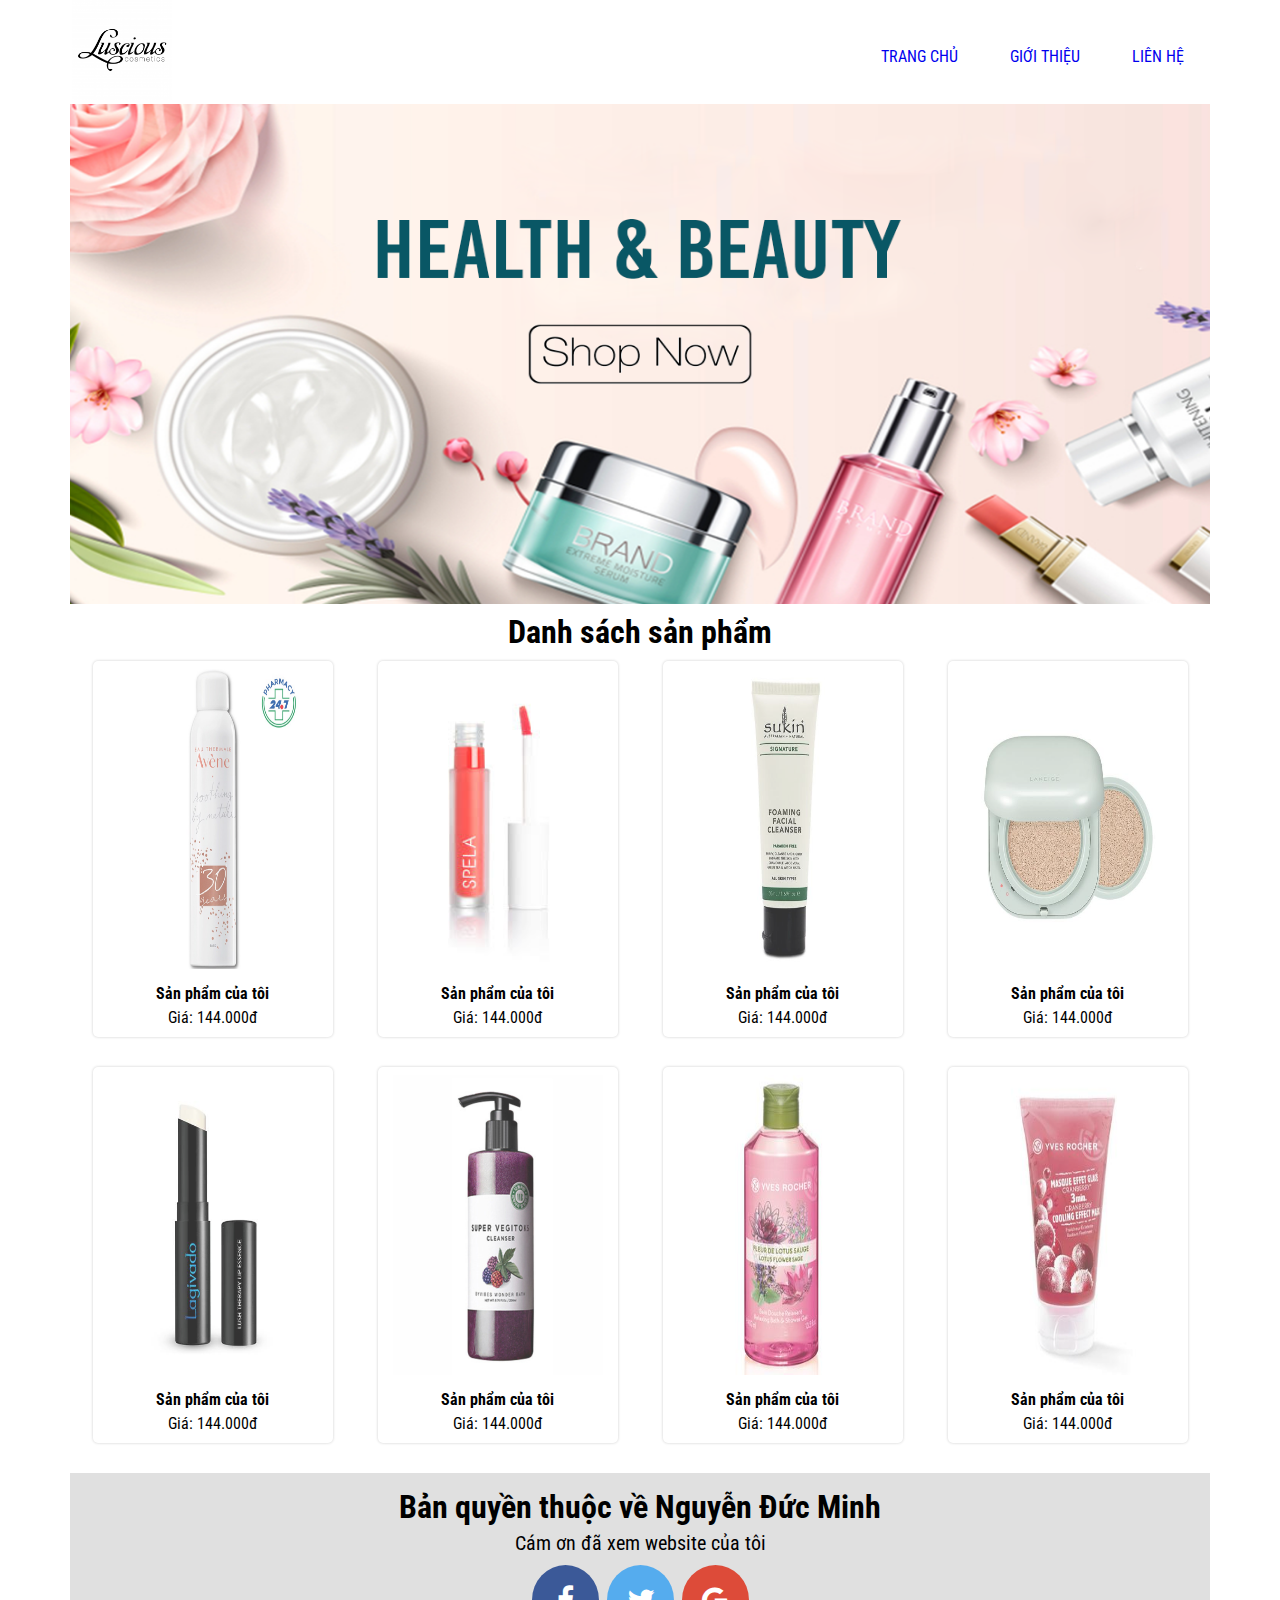
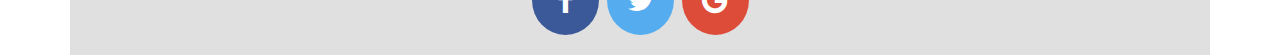
<file: index.html>
<!DOCTYPE html>
<html lang="en">

<head>
    <meta charset="UTF-8">
    <meta name="viewport" content="width=device-width, initial-scale=1.0">
    <link href="https://fonts.googleapis.com/css2?family=Roboto+Condensed:ital,wght@0,400;0,700;1,300&display=swap"
        rel="stylesheet">
        <link rel="stylesheet" href="https://cdnjs.cloudflare.com/ajax/libs/font-awesome/4.7.0/css/font-awesome.min.css">
    <link rel="stylesheet" href="styles.css">
    <link rel="shortcut icon" href="images/logo.png" type="image/x-icon">
    <title>Bán mỹ phẩm hàng xách tay giá bình dân</title>
</head>

<body>
    <header>
        <div class="test">
            <img src="./images/logo_nav.png" alt="logo" class="logo" />
        </div>
        <nav>
            <ul>
                <li><a href="index.html">TRANG CHỦ</a></li>
                <li><a href="about.html">GIỚI THIỆU</a></li>
                <li><a href="contact.html">LIÊN HỆ</a></li>
            </ul>
        </nav>
    </header>

    <body>
        <div class="banner-image">
            <img src="./images/banner.jpg" class="banner" />
        </div>
        <section>
            <div class="product-list-title">
                <h1>Danh sách sản phẩm</h1>
            </div>
            <div class="product-list">
                <div class="product-list-detail">
                    <img src="./images/products/product01.jpg" />
                    <div class="product-list-detail-description">
                        <h4>Sản phẩm của tôi</h4>
                        <p>Giá: 144.000đ</p>
                    </div>
                </div>
                <div class="product-list-detail">
                    <img src="./images/products/product02.jpg" />
                    <div class="product-list-detail-description">
                        <h4>Sản phẩm của tôi</h4>
                        <p>Giá: 144.000đ</p>
                    </div>
                </div>
                <div class="product-list-detail">
                    <img src="./images/products/product03.jpg" />
                    <div class="product-list-detail-description">
                        <h4>Sản phẩm của tôi</h4>
                        <p>Giá: 144.000đ</p>
                    </div>
                </div>
                <div class="product-list-detail">
                    <img src="./images/products/product04.jpg" />
                    <div class="product-list-detail-description">
                        <h4>Sản phẩm của tôi</h4>
                        <p>Giá: 144.000đ</p>
                    </div>
                </div>
                <div class="product-list-detail">
                    <img src="./images/products/product05.jpg" />
                    <div class="product-list-detail-description">
                        <h4>Sản phẩm của tôi</h4>
                        <p>Giá: 144.000đ</p>
                    </div>
                </div>
                <div class="product-list-detail">
                    <img src="./images/products/product06.jpg" />
                    <div class="product-list-detail-description">
                        <h4>Sản phẩm của tôi</h4>
                        <p>Giá: 144.000đ</p>
                    </div>
                </div>
                <div class="product-list-detail">
                    <img src="./images/products/product07.jpg" />
                    <div class="product-list-detail-description">
                        <h4>Sản phẩm của tôi</h4>
                        <p>Giá: 144.000đ</p>
                    </div>
                </div>
                <div class="product-list-detail">
                    <img src="./images/products/product08.jpg" />
                    <div class="product-list-detail-description">
                        <h4>Sản phẩm của tôi</h4>
                        <p>Giá: 144.000đ</p>
                    </div>
                </div>
            </div>
        </section>
    </body>

    <footer>
        <h1>Bản quyền thuộc về Nguyễn Đức Minh</h1>
        <p class="footer-thank-you">Cám ơn đã xem website của tôi</p>
        <a href="#" class="fa fa-facebook"></a>
        <a href="#" class="fa fa-twitter"></a>
        <a href="#" class="fa fa-google"></a>
    </footer>
</body>
</body>

</html>
</file>
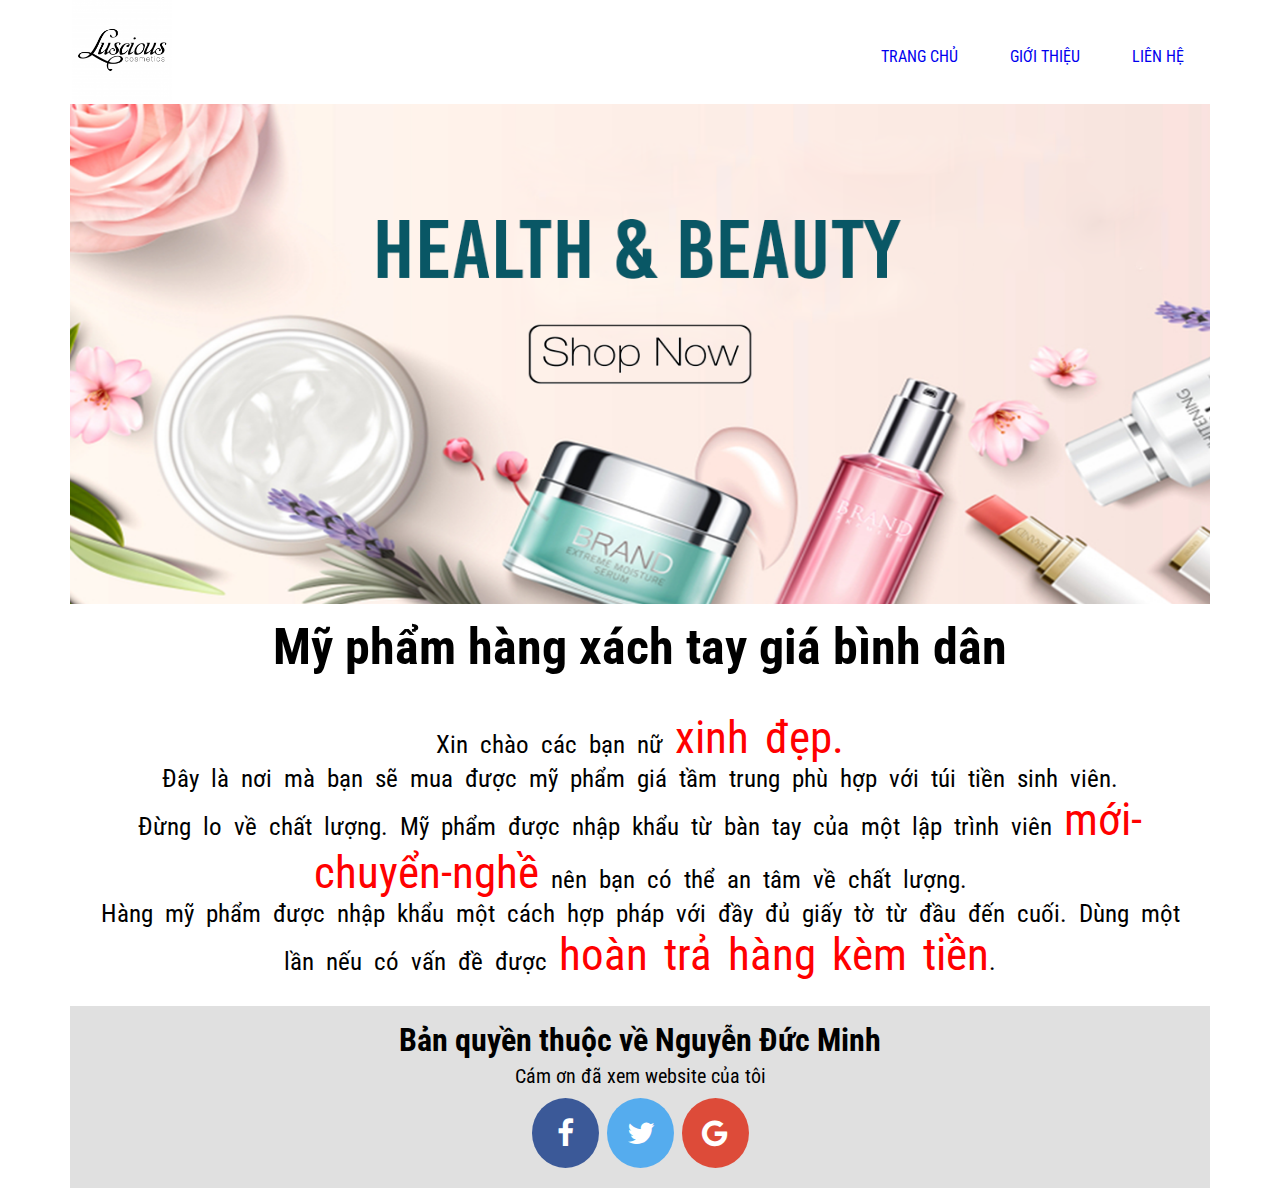
<file: about.html>
<!DOCTYPE html>
<html lang="en">

<head>
    <meta charset="UTF-8">
    <meta name="viewport" content="width=device-width, initial-scale=1.0">
    <link href="https://fonts.googleapis.com/css2?family=Roboto+Condensed:ital,wght@0,400;0,700;1,300&display=swap"
        rel="stylesheet">
    <link rel="stylesheet" href="https://cdnjs.cloudflare.com/ajax/libs/font-awesome/4.7.0/css/font-awesome.min.css">
    <link rel="stylesheet" href="styles.css">
    <link rel="shortcut icon" href="images/logo.png" type="image/x-icon">
    <title>Bán mỹ phẩm hàng xách tay giá bình dân</title>
</head>

<body>
    <header>
        <div class="test">
            <img src="./images/logo_nav.png" alt="logo" class="logo" />
        </div>
        <nav>
            <ul>
                <li><a href="index.html">TRANG CHỦ</a></li>
                <li><a href="about.html">GIỚI THIỆU</a></li>
                <li><a href="contact.html">LIÊN HỆ</a></li>
            </ul>
        </nav>
    </header>

    <body>
        <div class="banner-image">
            <img src="./images/banner.jpg" class="banner" />
        </div>
        <div class="long-content">
            <h2 class="long-content-title">Mỹ phẩm hàng xách tay giá bình dân</h2>
            <p class="long-content-paragraph">
                Xin chào các bạn nữ <span class="long-content-beautiful">xinh đẹp.</span><br>
                Đây là nơi mà bạn sẽ mua được mỹ phẩm giá tầm trung phù hợp với
                túi tiền sinh viên.<br>
                Đừng lo về chất lượng. Mỹ phẩm được nhập khẩu từ bàn tay của một lập trình viên <span class="long-content-beautiful">mới-chuyển-nghề</span> nên bạn có
                thể an tâm về chất lượng.<br>
                Hàng mỹ phẩm được nhập khẩu một cách hợp pháp với đầy đủ giấy tờ từ đầu đến cuối. Dùng một lần nếu có
                vấn đề được <span class="long-content-beautiful">hoàn trả hàng kèm tiền</span>.
            </p>
        </div>
    </body>
    <footer>
        <h1>Bản quyền thuộc về Nguyễn Đức Minh</h1>
        <p class="footer-thank-you">Cám ơn đã xem website của tôi</p>
        <a href="#" class="fa fa-facebook"></a>
        <a href="#" class="fa fa-twitter"></a>
        <a href="#" class="fa fa-google"></a>
    </footer>
</body>

</html>
</file>
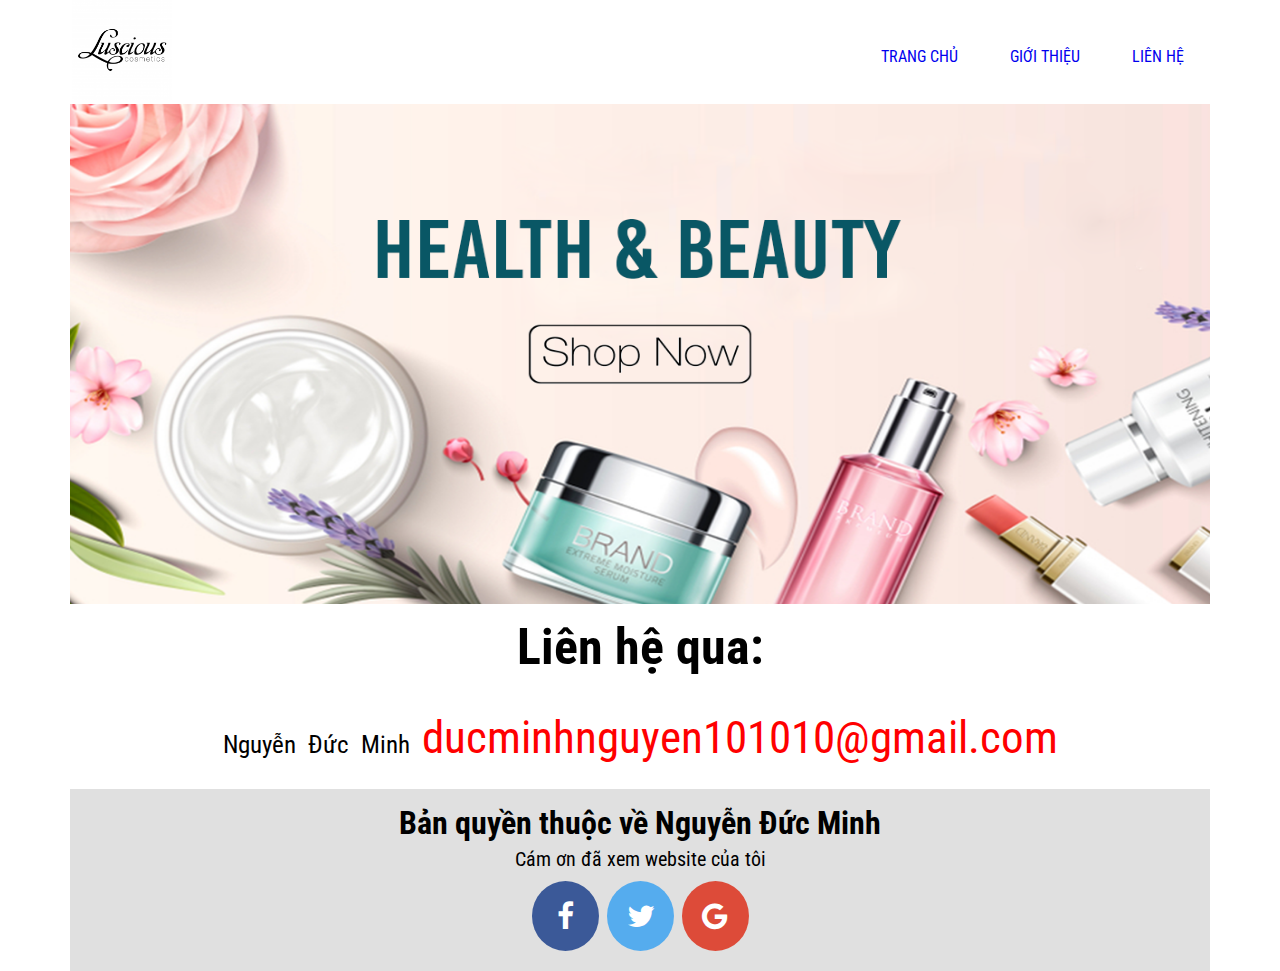
<file: contact.html>
<!DOCTYPE html>
<html lang="en">
    <head>
        <meta charset="UTF-8">
        <meta name="viewport" content="width=device-width, initial-scale=1.0">
        <link href="https://fonts.googleapis.com/css2?family=Roboto+Condensed:ital,wght@0,400;0,700;1,300&display=swap"
            rel="stylesheet">
            <link rel="stylesheet" href="https://cdnjs.cloudflare.com/ajax/libs/font-awesome/4.7.0/css/font-awesome.min.css">
        <link rel="stylesheet" href="styles.css">
        <link rel="shortcut icon" href="images/logo.png" type="image/x-icon">
        <title>Cửa hàng mỹ phẩm hàng xách tay HTML</title>
    </head>
<body>
    <header>
        <div class="test">
            <img src="./images/logo_nav.png" alt="logo" class="logo" />
        </div>
        <nav>
            <ul>
                <li><a href="index.html">TRANG CHỦ</a></li>
                <li><a href="about.html">GIỚI THIỆU</a></li>
                <li><a href="contact.html">LIÊN HỆ</a></li>
            </ul>
        </nav>
    </header>
    <body>
        <div class="banner-image">
            <img src="./images/banner.jpg" class="banner" />
        </div>
        <div class="long-content">
            <h2 class="long-content-title">Liên hệ qua: </h2>
            <p class="long-content-paragraph">
                Nguyễn Đức Minh <span class="long-content-beautiful">ducminhnguyen101010@gmail.com</span><br>
            </p>
        </div>
    </body>
    <footer>
        <h1>Bản quyền thuộc về Nguyễn Đức Minh</h1>
        <p class="footer-thank-you">Cám ơn đã xem website của tôi</p>
        <a href="#" class="fa fa-facebook"></a>
        <a href="#" class="fa fa-twitter"></a>
        <a href="#" class="fa fa-google"></a>
    </footer>
</body>
</html>
</file>
<file: styles.css>
*{
    box-sizing: border-box;
    max-width: 1140px;
    margin: 0 auto;
    padding: 0 auto;
    font-family: 'Roboto Condensed', sans-serif;
}

/*header*/
header .logo{
    width: 100px;
    height: auto;
}

header{
    display: flex;
    justify-content: space-between;
    align-items: center;
  
}
.test{
    width: 65%;
}
header nav ul{
    list-style-type: none;
    margin: 1em 0 .5em;
    text-align: center;
}
header nav ul li{
    display:  inline;
}

header nav ul li a{
    display: inline-block;
    padding: .5em 1.5em;
    text-decoration: none;
}
header nav ul li a:hover{
    background: #ffdd86;
    transition: all 500ms ease;
}

/*body*/
.banner-image .banner{
    width: 100%;
    height: 500px;
}
.product-list{
    display: flex;
    flex-flow: row wrap;
    margin-top: 10px;
}
.product-list .product-list-detail{
    padding: 0 15px;
    margin-bottom: 30px;
    box-shadow: 0 0 3px rgba(0, 0, 0, 0.2);
    border-radius: 5px;
}

.product-list .product-list-detail img{
    margin-top: 8px;
    vertical-align: middle;
    width: 210px;
    height: 300px;
    opacity: 0.8;
    transition: opacity .6s;
}
.product-list .product-list-detail img:hover{
    opacity: 1;
}
.product-list .product-list-detail .product-list-detail-description{
    padding-top: 15px;
    text-align: center;
}
.product-list .product-list-detail .product-list-detail-description p{
    padding-top: 5px;
    padding-bottom: 10px;
}
.product-list-title{
    text-align: center;
    margin: 5px;
}
/*about*/
.long-content-title {
    text-align: center;
    padding: 10px;
    font-size: 50px;
}
.long-content-paragraph {
    word-spacing: 6px;
    padding: 25px;
    text-align: center;
    font-size: 25px;
}
.long-content-paragraph .long-content-beautiful{
    font-size: 45px;
    color: red;
}
/*footer*/
footer{
    text-align:center;
    background-color: #e0e0e0;
    padding: 15px;
}
footer .footer-thank-you{
    font-size: 20px;
    margin: 5px;
}
footer .fa {
    padding: 20px;
    font-size: 30px;
    width: 67px;
    text-align: center;
    text-decoration: none;
    margin: 5px 2px;
    border-radius: 50%;
  }
  .fa-facebook {
    background: #3B5998;
    color: white;
  }
  
  .fa-twitter {
    background: #55ACEE;
    color: white;
  }
  
  .fa-google {
    background: #dd4b39;
    color: white;
  }
</file>
